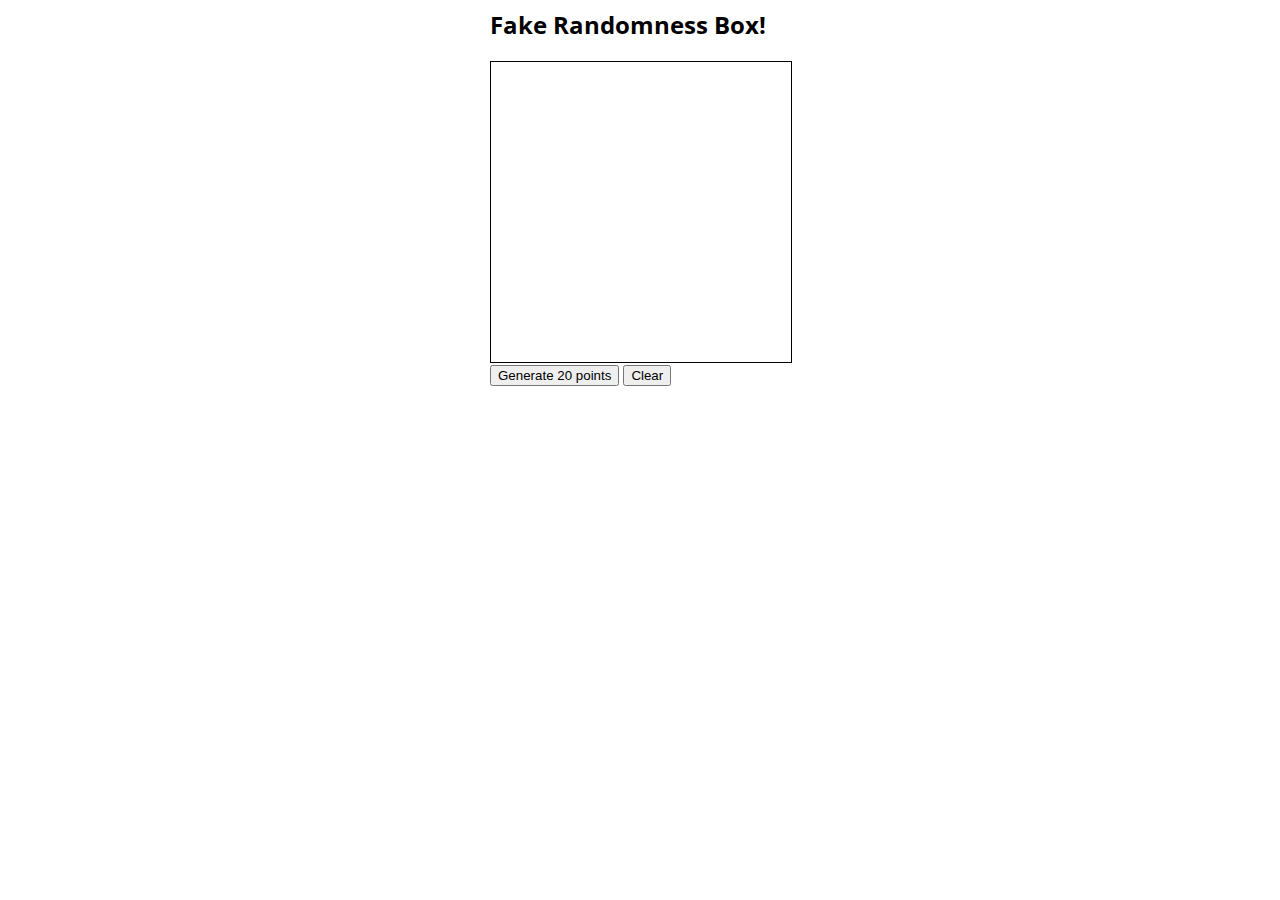
<file: index.html>
<!DOCTYPE>

<html>
<head>
	<title>Fake Randomness Box</title>
	<link rel="stylesheet" type="text/css" href="index.css">
	<link href="https://fonts.googleapis.com/css?family=Open+Sans" rel="stylesheet">


</head>
<body>
<div class="container">
	<div class="center" width="inherit">
		<h2>Fake Randomness Box!</h2>
	</div>
	<canvas id="myCanvas" width="300" height="300" style="border:1px solid #000000;" margin="0 auto"></canvas>

	</br>

	<button id="btnRandomGen">Generate 7 points</button>
	<button id="btnClear">Clear</button>

	<div id="divStats">

	</div>
</div>
</body>
</html>

<script src="event.js" type="text/javascript"></script>
</file>
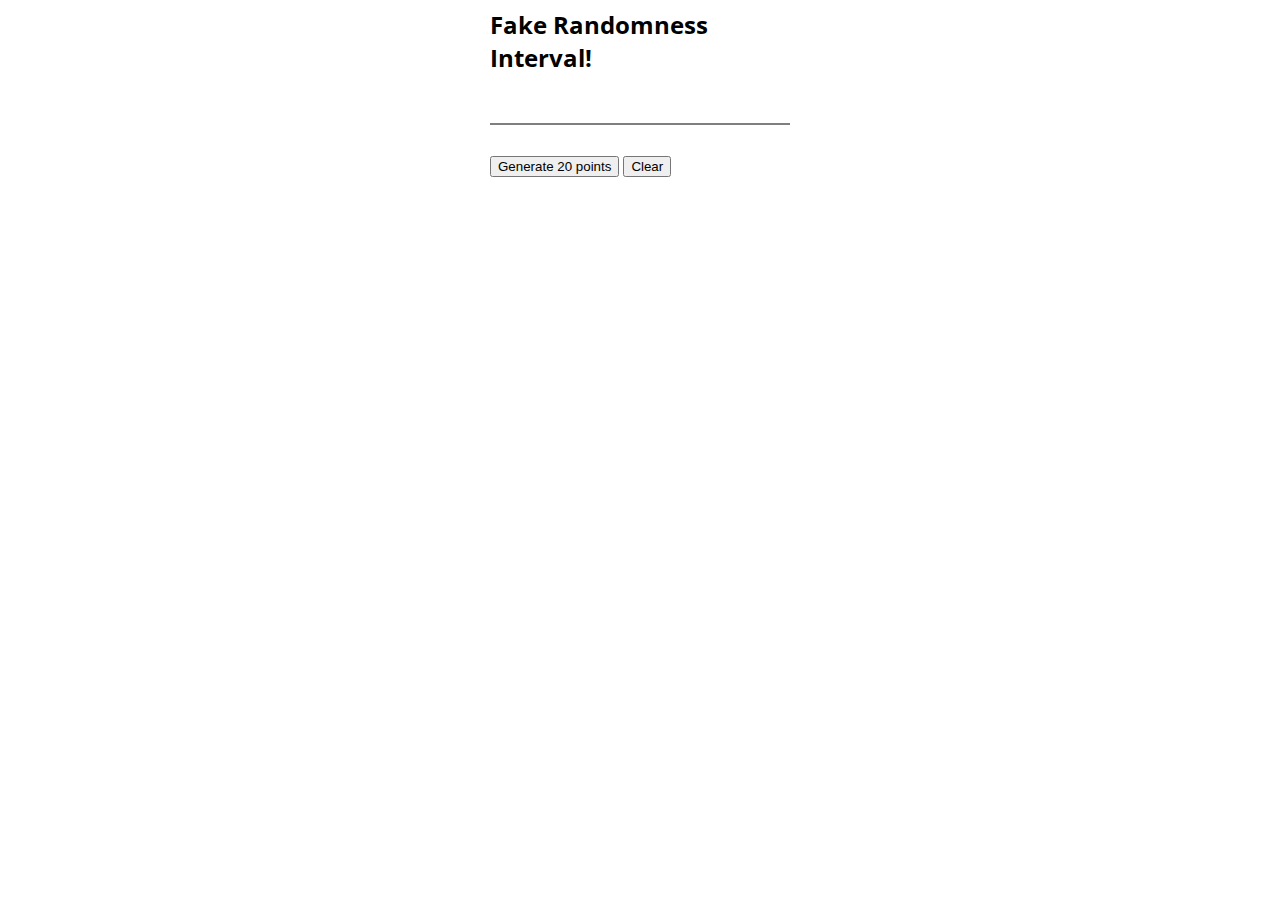
<file: interval.html>
<!DOCTYPE>

<html>
<head>
	<title>Fake Randomness Interval</title>
	<link rel="stylesheet" type="text/css" href="index.css">
	<link href="https://fonts.googleapis.com/css?family=Open+Sans" rel="stylesheet">


</head>
<body>
<div class="container">
	<div class="center" width="inherit">
		<h2>Fake Randomness Interval!</h2>
	</div>
	<canvas id="myCanvas" width="300" height="60" margin="0 auto"></canvas>

	</br>

	<button id="btnRandomGen">Generate 7 points</button>
	<button id="btnClear">Clear</button>

	<div id="divStats">

	</div>
</div>
</body>
</html>

<script src="interval.js" type="text/javascript"></script>
</file>
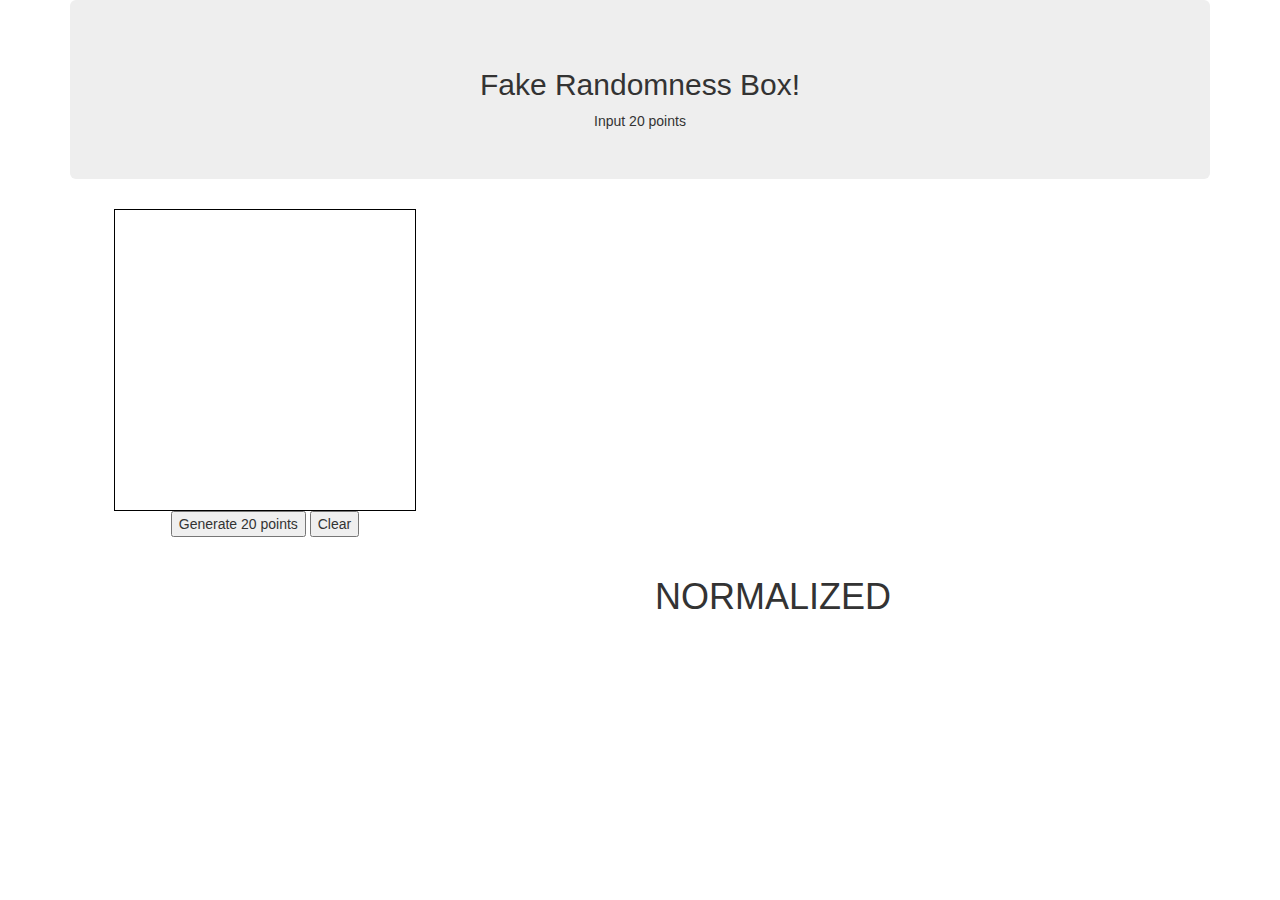
<file: main.html>
<!DOCTYPE>

<html>
<head>
	<title>Fake Randomness Box</title>
	<!-- Latest compiled and minified CSS -->
	<link rel="stylesheet" href="styles/bootstrap.min.css">
	<link href="https://fonts.googleapis.com/css?family=Open+Sans" rel="stylesheet">
	<script src="js/require.js" data-main="js/app.js"></script>
	<!-- Optional theme -->
	<link rel="stylesheet" href="styles/bootstrap-theme.min.css">
	<!-- Latest compiled and minified JavaScript -->
	<script src="js/bootstrap.min.js"></script>
	<!--<script src="js/lib/canvasjs.min.js"></script>!-->
	<link rel="stylesheet" href="https://fonts.googleapis.com/icon?family=Material+Icons">
	<link rel="stylesheet" href="https://code.getmdl.io/1.2.1/material.indigo-deep_orange.min.css">
	<script defer src="https://code.getmdl.io/1.2.1/material.min.js"></script>
</head>
<body>
<div class="container">
	<div class="jumbotron text-center">
		<h2>Fake Randomness Box!</h2>
		<span id="spanNumPoints">Input 20 points</span>
	</div>
	<div class="container">
  	<div class="row">
    	<div class="col-md-4">
				<center>
      	<canvas id="myCanvas" width=300; height=300; style="border:1px solid #000000;"></canvas>
				<br>
				<button id="btnRandomGen" class="mdl-button mdl-js-button mdl-button--raised mdl-js-ripple-effect mdl-button--colored"></button>
				<button id="btnClear" class="mdl-button mdl-js-button mdl-button--raised mdl-js-ripple-effect mdl-button--accent">Clear</button>
				</center>
			</div>
    	<div class="col-md-8">
				<div id="chartContainer" style="height: 300px; width: 100%;">
				</div>
    	</div>
  	</div>
	</div>

	</br>

	<div class="row">
		<div class="col-sm-6">
			<div id="divStats"></div>
		</div>
		<div class="col-sm-4">
			<h1>NORMALIZED</h1>
			<div id="divStatsNormalized"></div>
		</div>
	</div>
</div>
</body>
</html>
<!--
<script src="scripts/table.js" type="text/javascript"></script>
<script src="scripts/main.js" type="text/javascript"></script>
!-->
</file>
<file: index.css>
body {
	font-family: 'Open Sans', sans-serif;
}

.container {
	width: 300px;
	margin: 0 auto;
}
</file>
